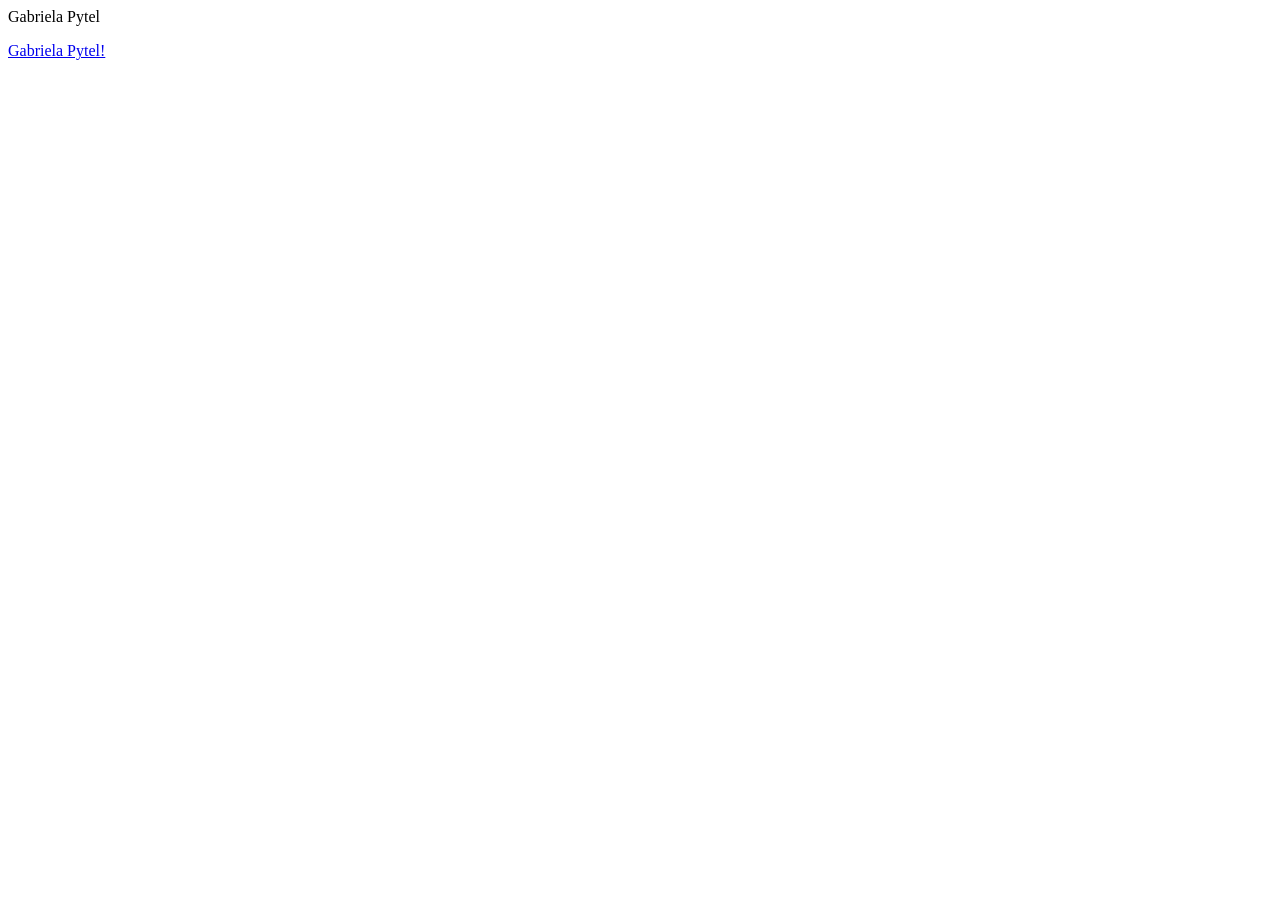
<file: index.html>
<!DOCTYPE html>Gabriela Pytel<html
<html lang="en">
  <head>
    <meta charset="UTF-8">
    <title>WEB110 Portfolio</title>
  </head>
  <body>
    <a href="https://github.com/gabrielapytel/gabrielapytel.github.io/blob/main/web110%20/index.html">
    <p>Gabriela Pytel!</p>
  </body>
</html>
</file>
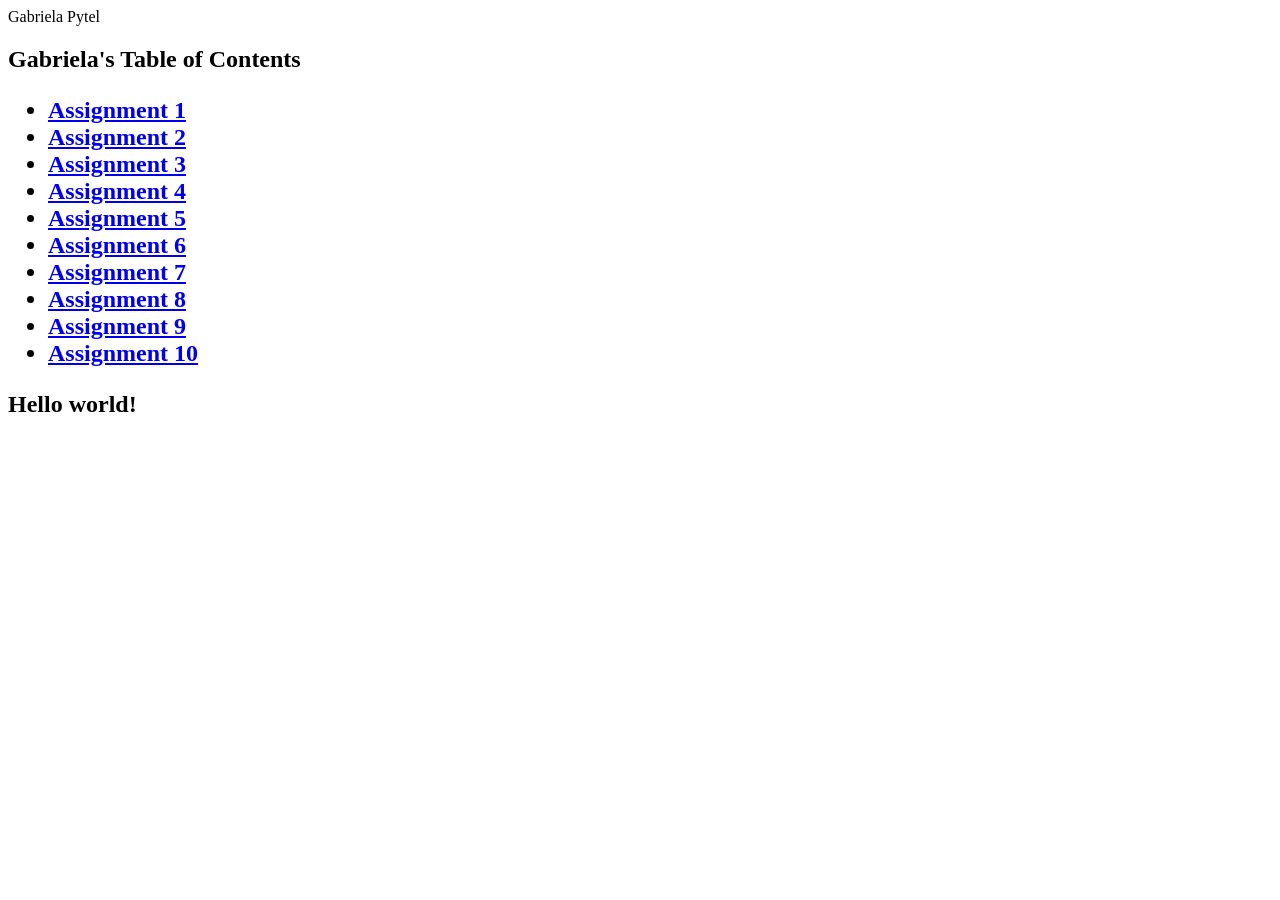
<file: web110 /index.html>
Gabriela Pytel
<!DOCTYPE html>
<html lang="en">
  <head>
    <meta charset="UTF-8">
    <title>WEB110 Assignment Table of Contents</title>
  </head>
  <body>
      <h2>Gabriela's Table of Contents<h/2>
      <ul>
          <li><a href=a"assignment1.html">Assignment 1</a></li>
          <li><a href=a"assignment2.html">Assignment 2</a></li>
          <li><a href=a"assignment3.html">Assignment 3</a></li>
          <li><a href=a"assignment4.html">Assignment 4</a></li>
          <li><a href=a"assignment5.html">Assignment 5</a></li>
          <li><a href=a"assignment6.html">Assignment 6</a></li>
          <li><a href=a"assignment7.html">Assignment 7</a></li>
          <li><a href=a"assignment8.html">Assignment 8</a></li>
          <li><a href=a"assignment9.html">Assignment 9</a></li>
          <li><a href=a"assignment9.html">Assignment 10</a></li>
      </ul>
    <p>Hello world!</p>
  </body>
</html>
</file>
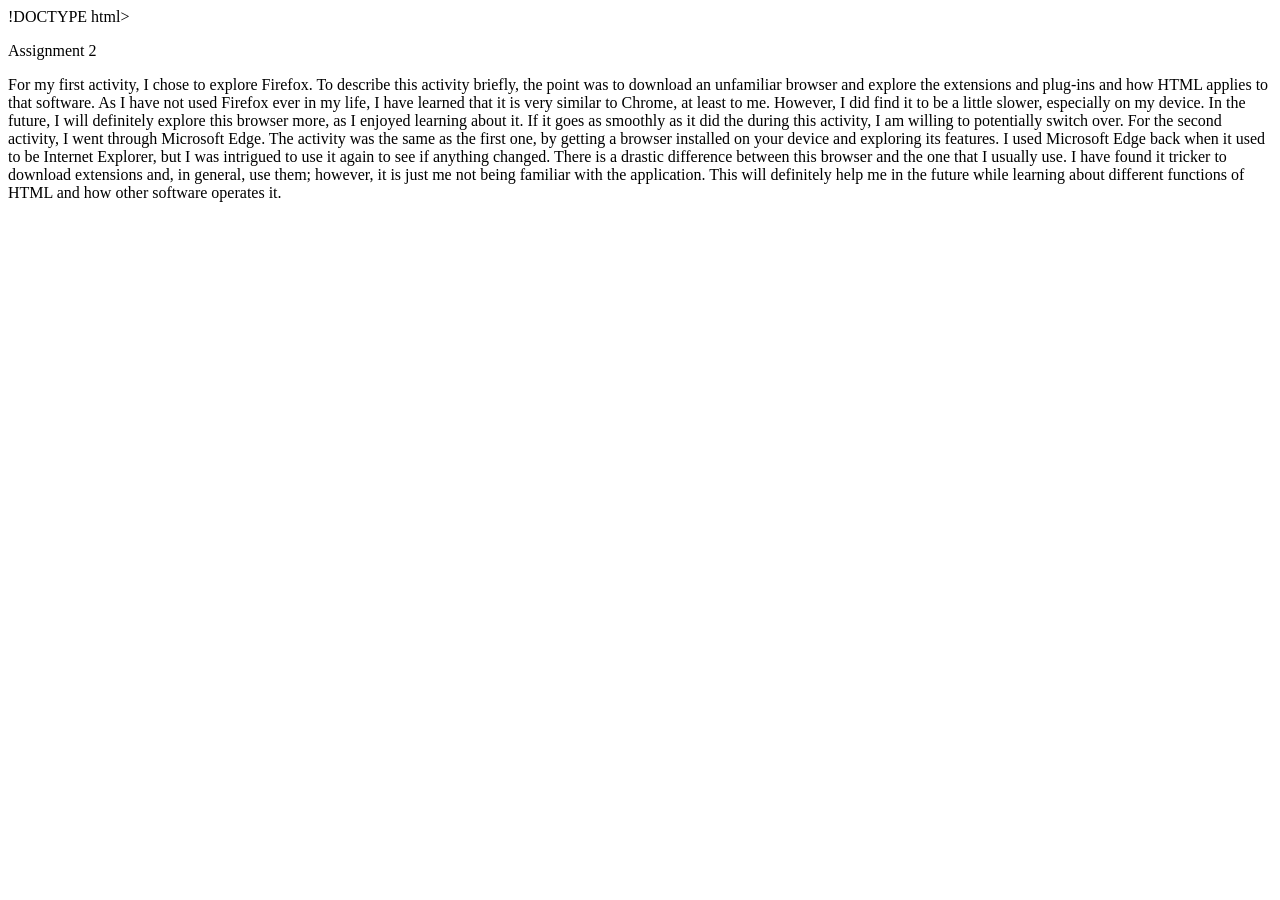
<file: web110 /assignment2.html>
!DOCTYPE html>
<html lang="en">
  
  <head>
    <meta charset="UTF-8">
    <title>Assignment 2</title>
  </head>
  
  <body>
    <p>Assignment 2</p>
  </p>
      For my first activity, I chose to explore Firefox. To describe this activity briefly, 
      the point was to download an unfamiliar browser and explore the extensions and plug-ins 
      and how HTML applies to that software. As I have not used Firefox ever in my life, I have 
      learned that it is very similar to Chrome, at least to me. However, I did find it to be a 
      little slower, especially on my device. In the future, I will definitely explore this browser 
      more, as I enjoyed learning about it. If it goes as smoothly as it did the during this activity, 
      I am willing to potentially switch over. 

      
      For the second activity, I went through Microsoft Edge. The activity was the same as the first one,
      by getting a browser installed on your device and exploring its features. I used Microsoft Edge back 
      when it used to be Internet Explorer, but I was intrigued to use it again to see if anything changed. 
      There is a drastic difference between this browser and the one that I usually use. I have found it 
      tricker to download extensions and, in general, use them; however, it is just me not being familiar 
      with the application. This will definitely help me in the future while learning about different functions 
      of HTML and how other software operates it.
</file>
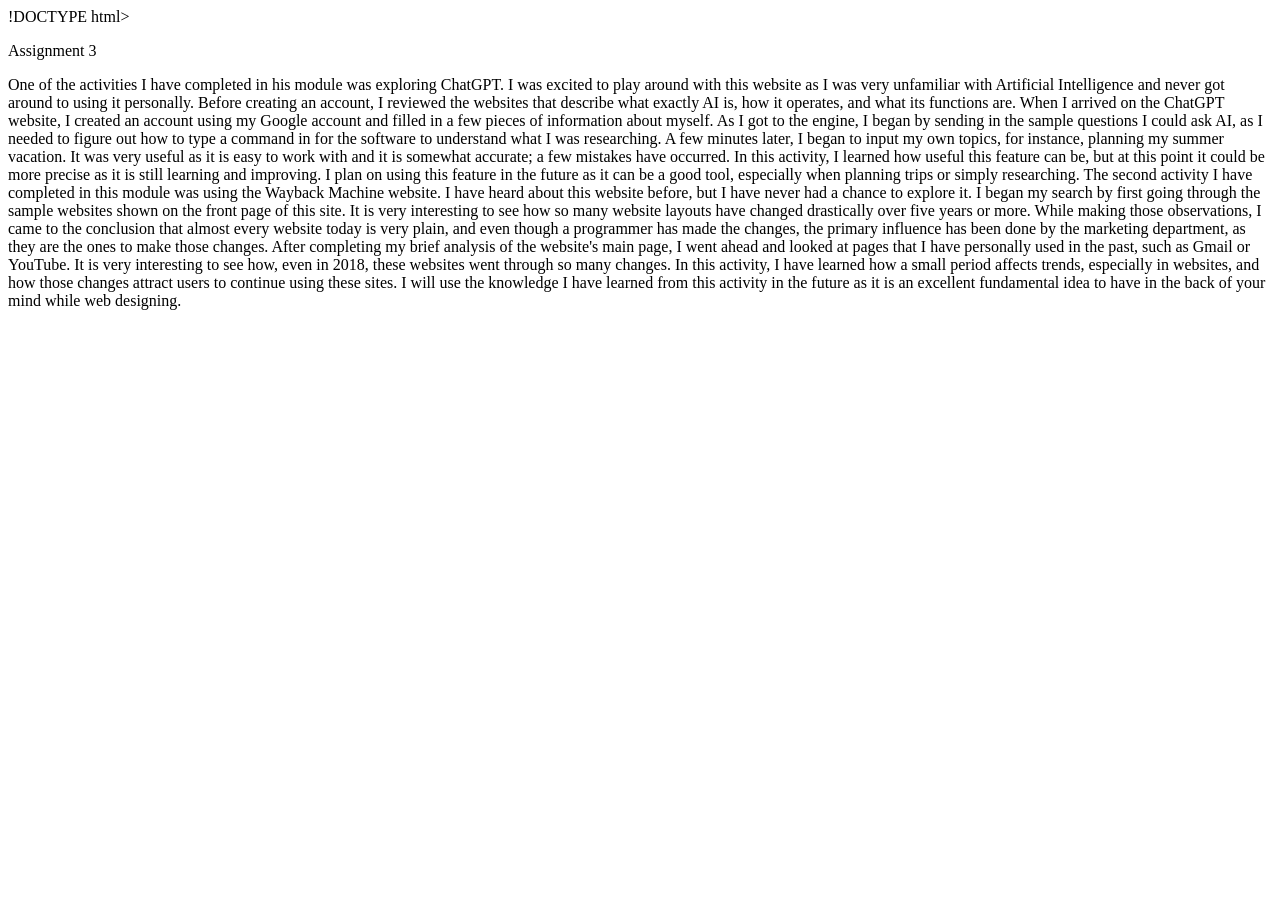
<file: web110 /assignment3.html>
!DOCTYPE html>
<html lang="en">
  
  <head>
    <meta charset="UTF-8">
    <title>Assignment 3</title>
  </head>
  
  <body>
    <p>Assignment 3</p>
  </p>
    One of the activities I have completed in his module was exploring ChatGPT. I was excited to play around with 
    this website as I was very unfamiliar with Artificial Intelligence and never got around to using it personally.
    Before creating an account, I reviewed the websites that describe what exactly AI is, how it operates, and what 
    its functions are. When I arrived on the ChatGPT website, I created an account using my Google account and filled 
    in a few pieces of information about myself. As I got to the engine, I began by sending in the sample questions 
    I could ask AI, as I needed to figure out how to type a command in for the software to understand what I was 
    researching. A few minutes later, I began to input my own topics, for instance, planning my summer vacation. It was 
    very useful as it is easy to work with and it is somewhat accurate; a few mistakes have occurred. In this activity, 
    I learned how useful this feature can be, but at this point it could be more precise as it is still learning and improving. 
    I plan on using this feature in the future as it can be a good tool, especially when planning trips or simply researching.

    The second activity I have completed in this module was using the Wayback Machine website. I have heard about this website 
    before, but I have never had a chance to explore it. I began my search by first going through the sample websites shown on 
    the front page of this site. It is very interesting to see how so many website layouts have changed drastically over five 
    years or more. While making those observations, I came to the conclusion that almost every website today is very plain, and 
    even though a programmer has made the changes, the primary influence has been done by the marketing department, as they are 
    the ones to make those changes. After completing my brief analysis of the website's main page, I went ahead and looked at pages 
    that I have personally used in the past, such as Gmail or YouTube. It is very interesting to see how, even in 2018, these websites
    went through so many changes. In this activity, I have learned how a small period affects trends, especially in websites, and how 
    those changes attract users to continue using these sites. I will use the knowledge I have learned from this activity in the future 
    as it is an excellent fundamental idea to have in the back of your mind while web designing.
</file>
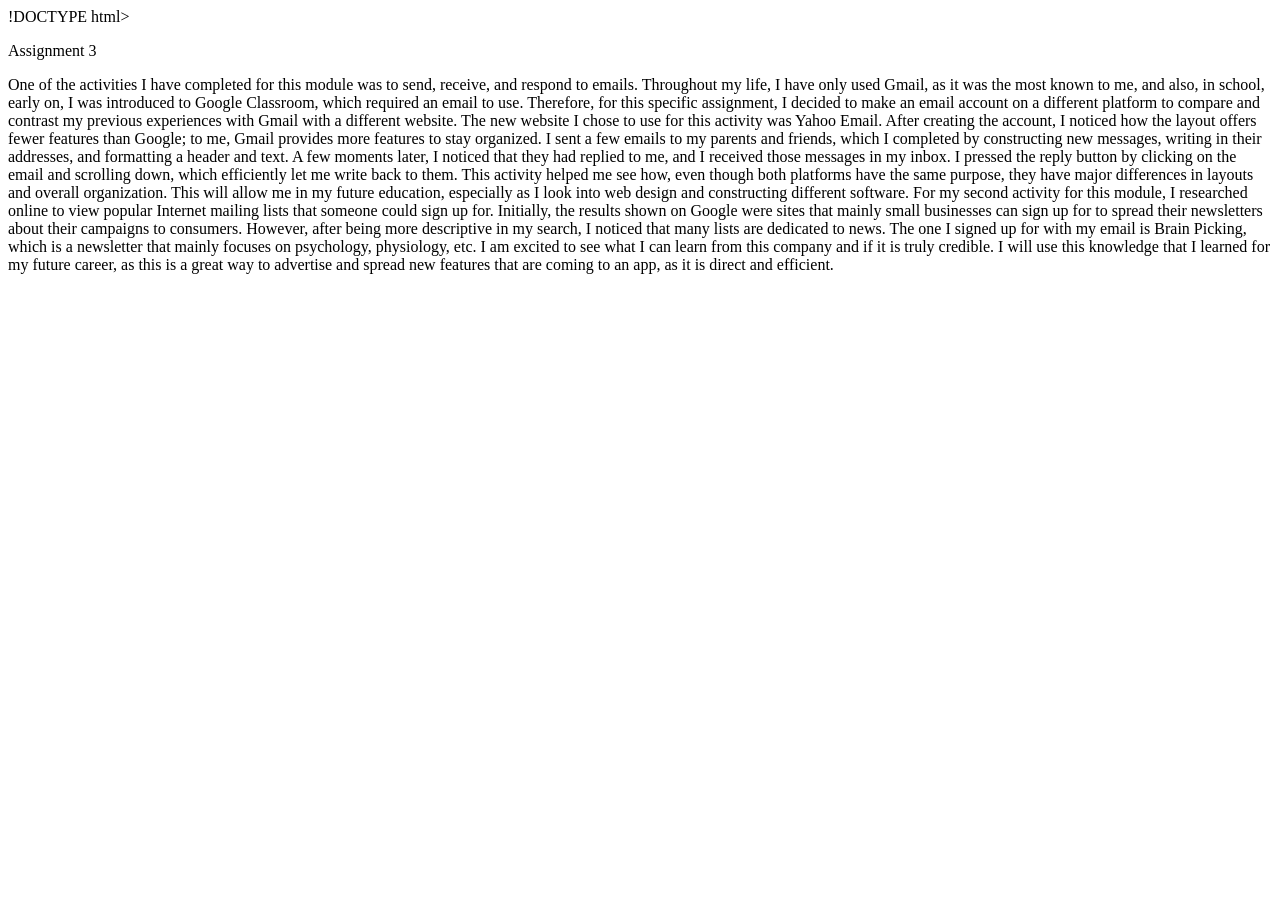
<file: web110 /assignment4.html>
!DOCTYPE html>
<html lang="en">
  
  <head>
    <meta charset="UTF-8">
    <title>Assignment 3</title>
  </head>
  
  <body>
    <p>Assignment 3</p>
  </p>
    One of the activities I have completed for this module was to send, receive, and respond to emails. Throughout
    my life, I have only used Gmail, as it was the most known to me, and also, in school, early on, I was introduced 
    to Google Classroom, which required an email to use. Therefore, for this specific assignment, I decided to make an 
    email account on a different platform to compare and contrast my previous experiences with Gmail with a different 
    website. The new website I chose to use for this activity was Yahoo Email. After creating the account, I noticed how 
    the layout offers fewer features than Google; to me, Gmail provides more features to stay organized. I sent a few emails 
    to my parents and friends, which I completed by constructing new messages, writing in their addresses, and formatting 
    a header and text. A few moments later, I noticed that they had replied to me, and I received those messages in my inbox. 
    I pressed the reply button by clicking on the email and scrolling down, which efficiently let me write back to them. 
    This activity helped me see how, even though both platforms have the same purpose, they have major differences in layouts 
    and overall organization. This will allow me in my future education, especially as I look into web design and constructing 
    different software. 

    For my second activity for this module, I researched online to view popular Internet mailing lists that someone could sign
    up for. Initially, the results shown on Google were sites that mainly small businesses can sign up for to spread their 
    newsletters about their campaigns to consumers. However, after being more descriptive in my search, I noticed that many lists 
    are dedicated to news. The one I signed up for with my email is Brain Picking, which is a newsletter that mainly focuses on 
    psychology, physiology, etc. I am excited to see what I can learn from this company and if it is truly credible. I will use this 
    knowledge that I learned for my future career, as this is a great way to advertise and spread new features that are coming to an 
    app, as it is direct and efficient.
</file>
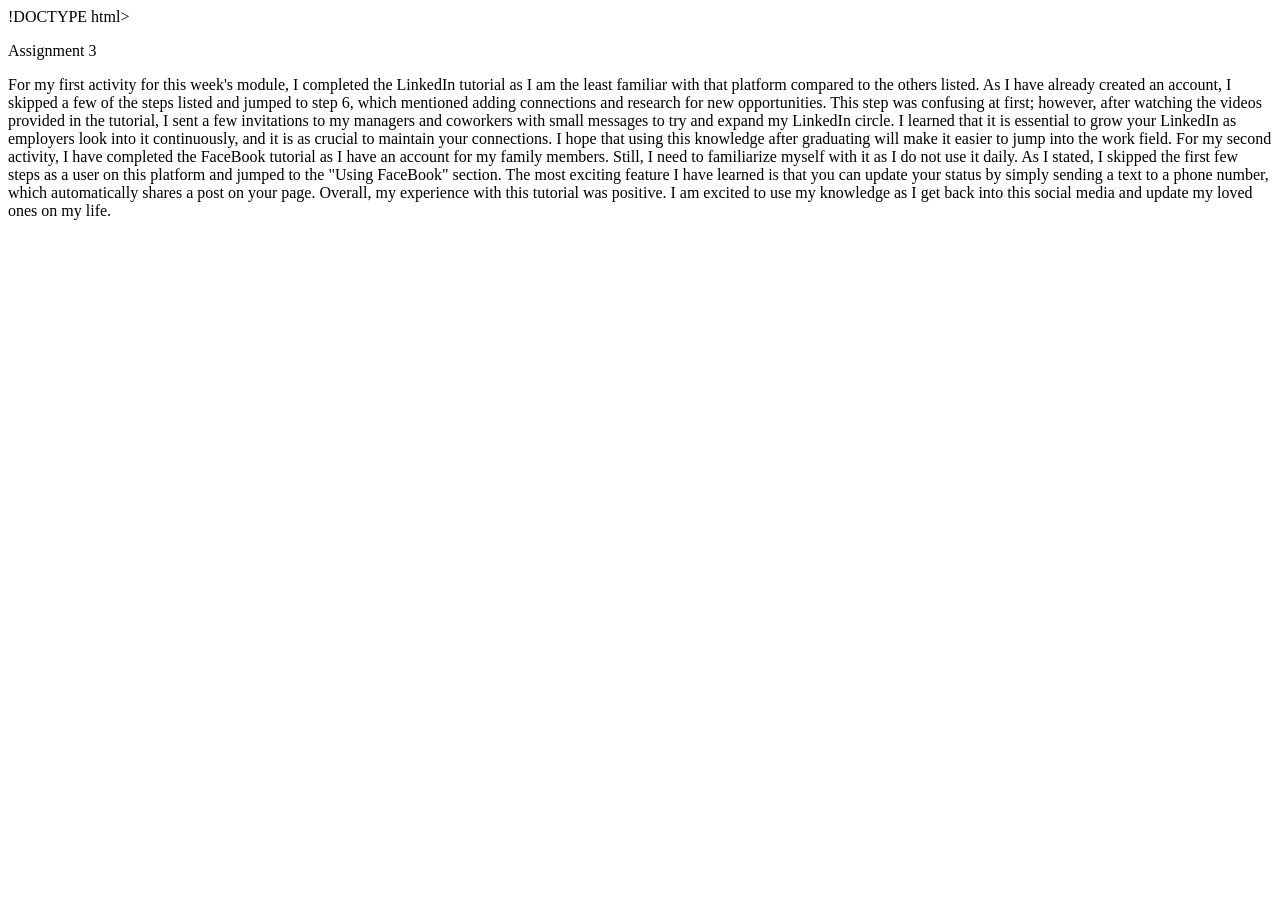
<file: web110 /assignment5a.html>
!DOCTYPE html>
<html lang="en">
  
  <head>
    <meta charset="UTF-8">
    <title>Assignment 3</title>
  </head>
  
  <body>
    <p>Assignment 3</p>
  </p>
    For my first activity for this week's module, I completed the LinkedIn tutorial as I am the least familiar with that platform 
    compared to the others listed. As I have already created an account, I skipped a few of the steps listed and jumped to step 6, 
    which mentioned adding connections and research for new opportunities. This step was confusing at first; however, after watching 
    the videos provided in the tutorial, I sent a few invitations to my managers and coworkers with small messages to try and expand 
    my LinkedIn circle. I learned that it is essential to grow your LinkedIn as employers look into it continuously, and it is as 
    crucial to maintain your connections. I hope that using this knowledge after graduating will make it easier to jump into the work 
    field. 

    For my second activity, I have completed the FaceBook tutorial as I have an account for my family members. Still, I need to 
    familiarize myself with it as I do not use it daily. As I stated, I skipped the first few steps as a user on this platform and 
    jumped to the "Using FaceBook" section. The most exciting feature I have learned is that you can update your status by simply 
    sending a text to a phone number, which automatically shares a post on your page. Overall, my experience with this tutorial was 
    positive. I am excited to use my knowledge as I get back into this social media and update my loved ones on my life.
</file>
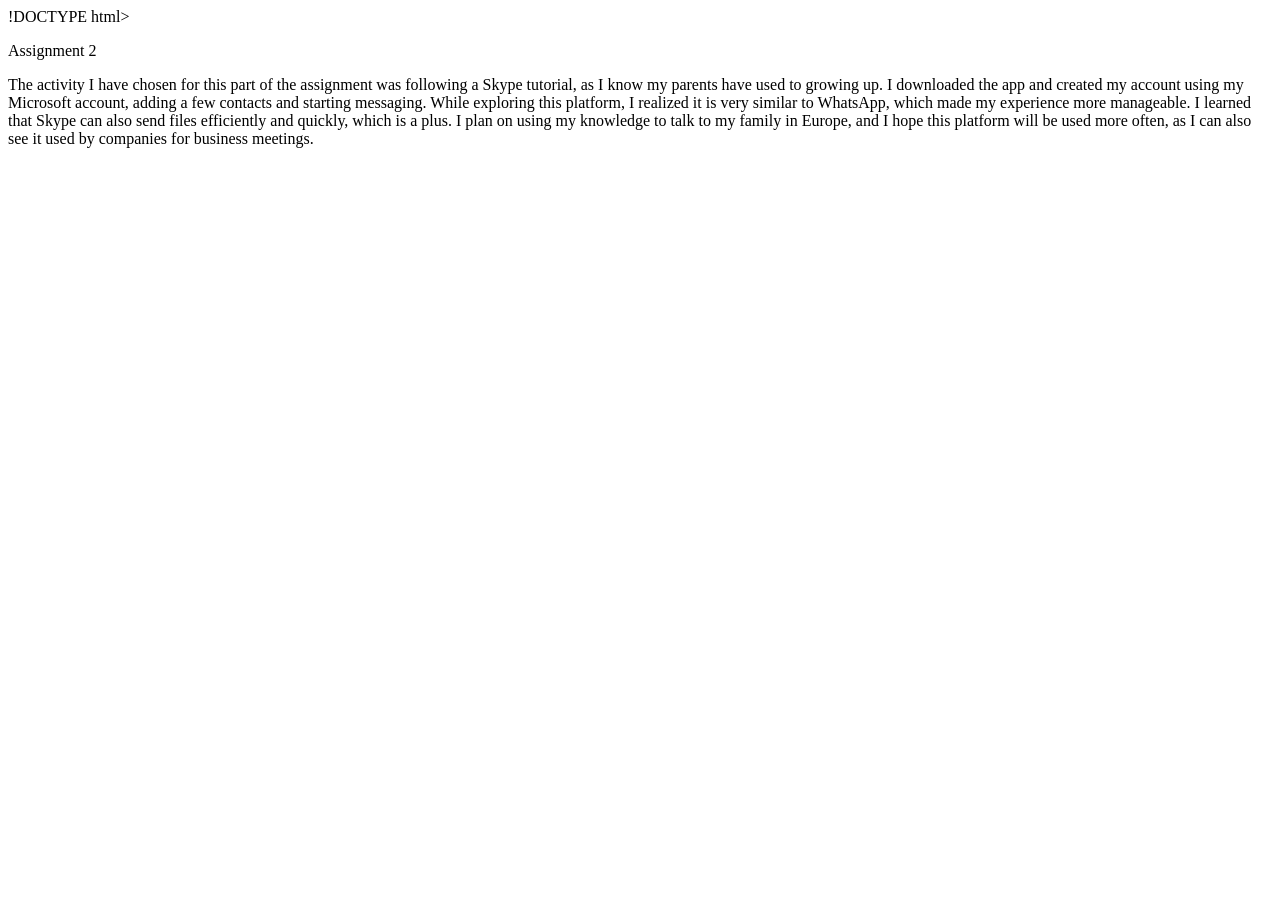
<file: web110 /assignment5b.html>
!DOCTYPE html>
<html lang="en">
  
  <head>
    <meta charset="UTF-8">
    <title>Assignment 2</title>
  </head>
  
  <body>
    <p>Assignment 2</p>
  </p>
    The activity I have chosen for this part of the assignment was following a Skype tutorial, as I know my parents have used to 
    growing up. I downloaded the app and created my account using my Microsoft account, adding a few contacts and starting messaging.
    While exploring this platform, I realized it is very similar to WhatsApp, which made my experience more manageable. I learned that
    Skype can also send files efficiently and quickly, which is a plus. I plan on using my knowledge to talk to my family in Europe, and
    I hope this platform will be used more often, as I can also see it used by companies for business meetings.
</file>
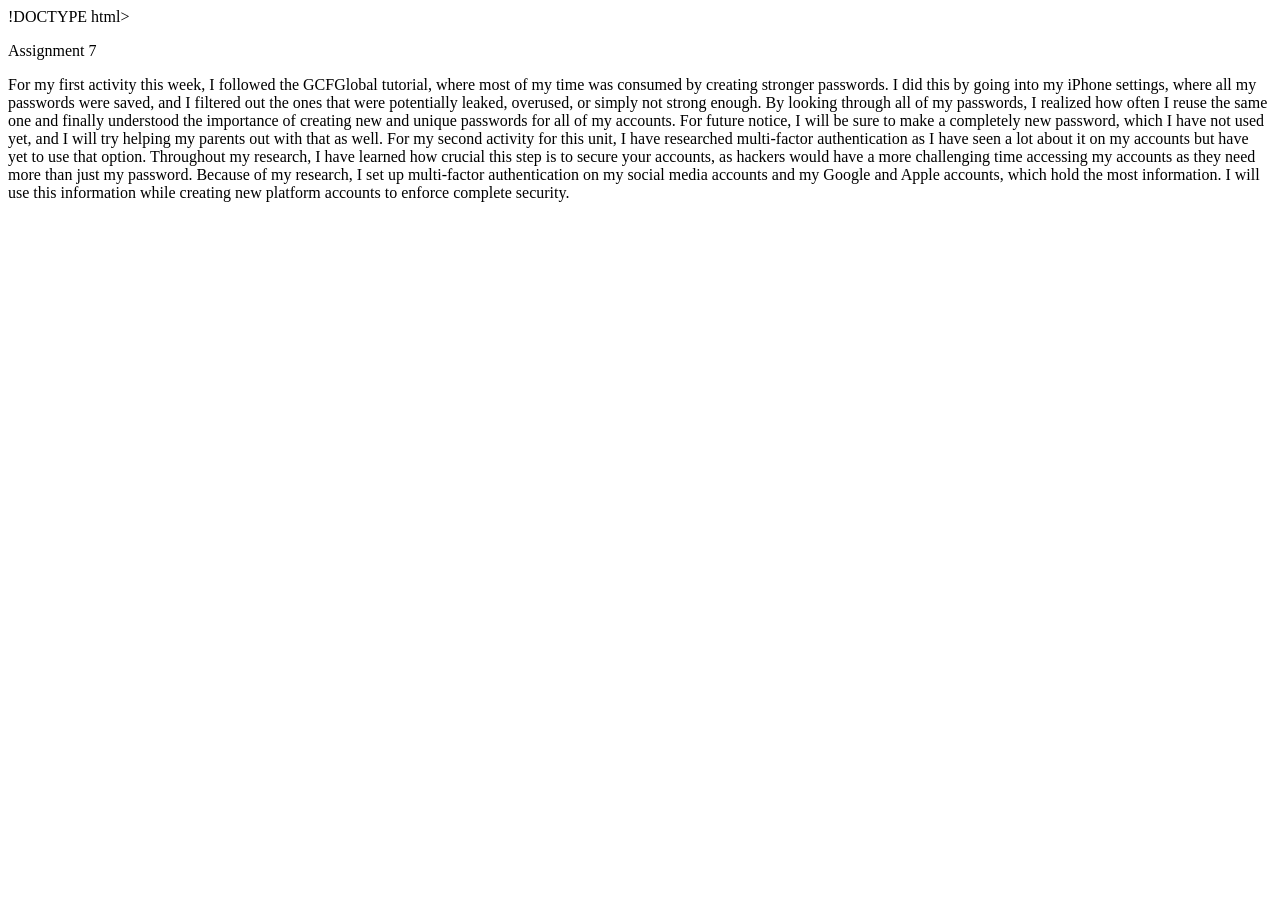
<file: web110 /assignment7.html>
!DOCTYPE html>
<html lang="en">
  
  <head>
    <meta charset="UTF-8">
    <title>Assignment 7</title>
  </head>
  
  <body>
    <p>Assignment 7</p>
  </p>
    For my first activity this week, I followed the GCFGlobal tutorial, where most of my time was consumed by creating stronger 
    passwords. I did this by going into my iPhone settings, where all my passwords were saved, and I filtered out the ones that were 
    potentially leaked, overused, or simply not strong enough. By looking through all of my passwords, I realized how often I reuse 
    the same one and finally understood the importance of creating new and unique passwords for all of my accounts. For future notice, 
    I will be sure to make a completely new password, which I have not used yet, and I will try helping my parents out with that as well.

    For my second activity for this unit, I have researched multi-factor authentication as I have seen a lot about it on my accounts but 
    have yet to use that option. Throughout my research, I have learned how crucial this step is to secure your accounts, as hackers 
    would have a more challenging time accessing my accounts as they need more than just my password. Because of my research, I set up 
    multi-factor authentication on my social media accounts and my Google and Apple accounts, which hold the most information. I will 
    use this information while creating new platform accounts to enforce complete security.
</file>
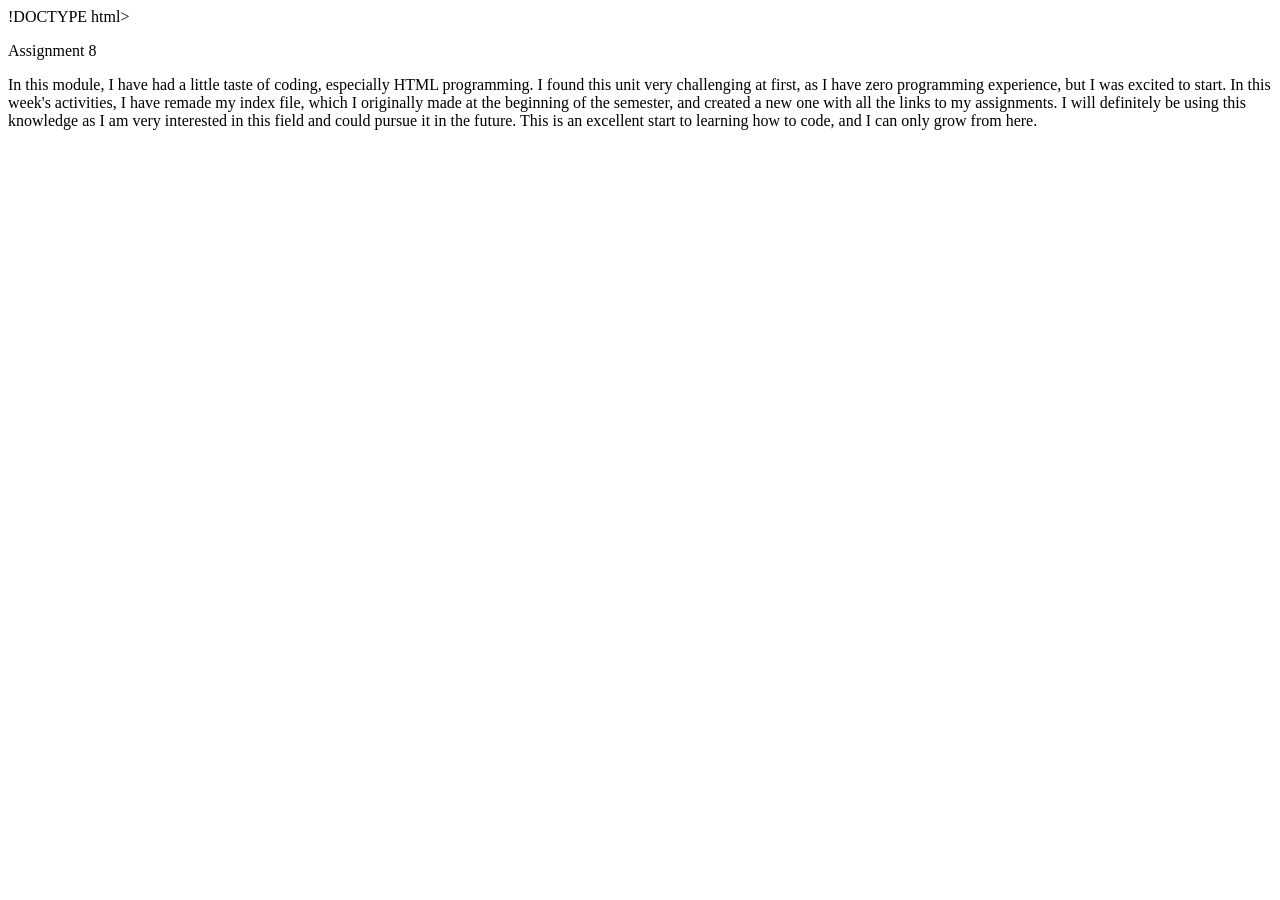
<file: web110 /assignment8.html>
!DOCTYPE html>
<html lang="en">
  
  <head>
    <meta charset="UTF-8">
    <title>Assignment 8</title>
  </head>
  
  <body>
    <p>Assignment 8</p>
  </p>
      In this module, I have had a little taste of coding, especially HTML programming. I found this unit very challenging at first, 
    as I have zero programming experience, but I was excited to start. In this week's activities, I have remade my index file, which 
    I originally made at the beginning of the semester, and created a new one with all the links to my assignments. I will definitely 
    be using this knowledge as I am very interested in this field and could pursue it in the future. This is an excellent start to 
    learning how to code, and I can only grow from here.
</file>
